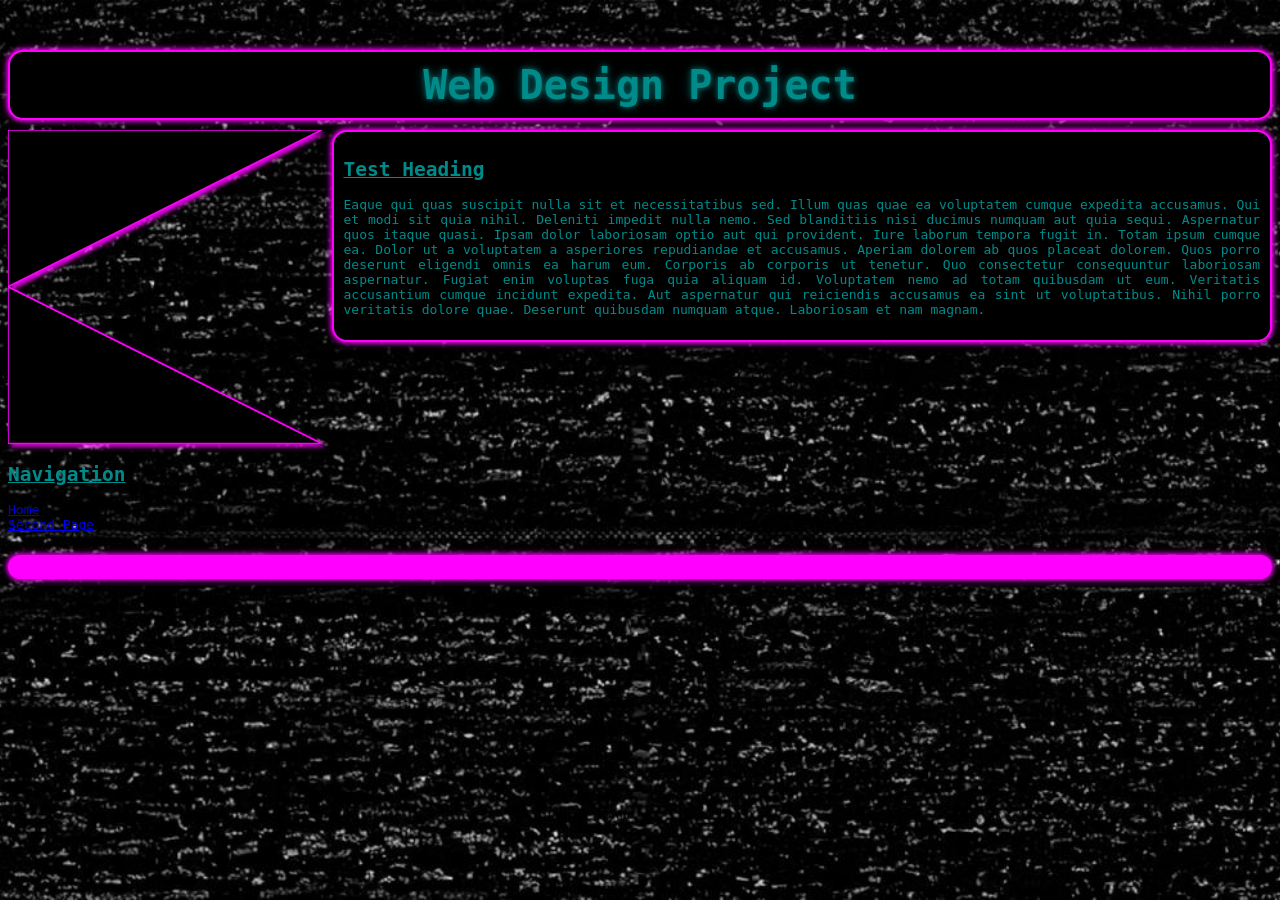
<file: index.html>
<!DOCTYPE html>

<head>
    <title>Michael Jones</title>
    <link rel = "stylesheet" href = "style.css">
</head>
<html>
    <body>
        <div class = "container">
            <header><b>Web Design Project</b></header>
            <nav>
                <svg class = "navTriangles" viewBox =  "0 0 100 100">
                    <polygon points = "0,0 100,0 0,50 100,100 0,100" fill = "black" stroke = "magenta" stroke-width = "0.5px"/>
                </svg>
                <h2>Navigation</h2>
                <ul>
                    <li class = "Home"><a href = "index.html">Home</a></li>
                    <li class = "secondPage"><a href = "secondPage.html">Second Page</a></li>
                </ul>
            </nav>
            <main>
                <h2>Test Heading</h2>
                <p>Eaque qui quas suscipit nulla sit et necessitatibus sed. Illum quas quae ea voluptatem cumque expedita accusamus. Qui et modi sit quia nihil. Deleniti impedit nulla nemo. Sed blanditiis nisi ducimus numquam aut quia sequi.

Aspernatur quos itaque quasi. Ipsam dolor laboriosam optio aut qui provident. Iure laborum tempora fugit in. Totam ipsum cumque ea.

Dolor ut a voluptatem a asperiores repudiandae et accusamus. Aperiam dolorem ab quos placeat dolorem. Quos porro deserunt eligendi omnis ea harum eum. Corporis ab corporis ut tenetur. Quo consectetur consequuntur laboriosam aspernatur.

Fugiat enim voluptas fuga quia aliquam id. Voluptatem nemo ad totam quibusdam ut eum. Veritatis accusantium cumque incidunt expedita.

Aut aspernatur qui reiciendis accusamus ea sint ut voluptatibus. Nihil porro veritatis dolore quae. Deserunt quibusdam numquam atque. Laboriosam et nam magnam.
                </p>
            </main>
            <footer></footer>
        </div>
    </body>
</html>

<!-- "50,50 250,50 50,150 250,250 50,250" -->
</file>
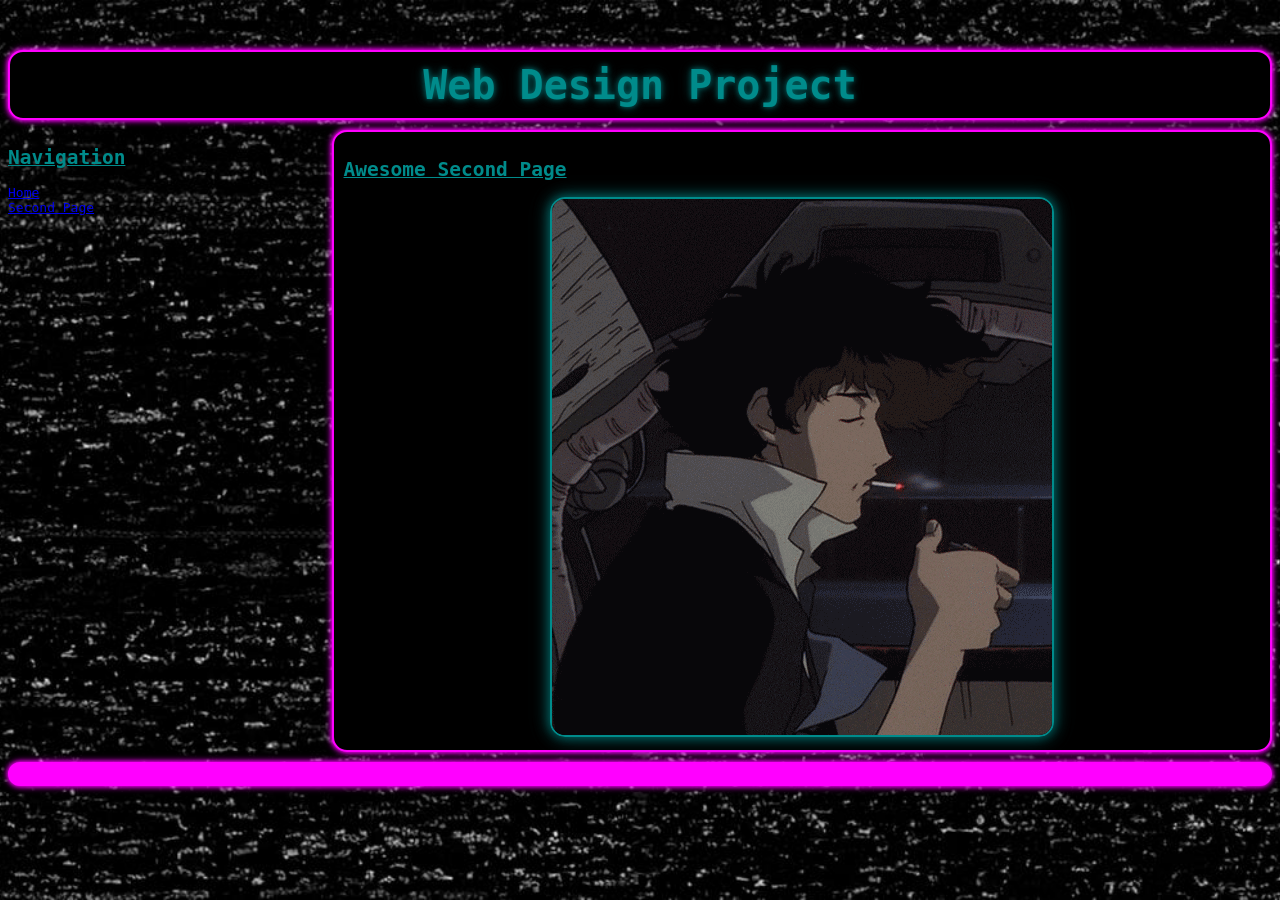
<file: secondPage.html>
<!DOCTYPE html>

<head>
    <title>Michael Jones</title>
    <link rel = "stylesheet" href = "style.css">
</head>
<html>
    <body>
        <div class = "container">
            <header><b>Web Design Project</b></header>
            <nav>
                <h2>Navigation</h2>

                <ul>
                    <li class = "Home"><a href = "index.html">Home</a></li>
                    <li class = "secondPage"><a href = "secondPage.html">Second Page</a></li>
                </ul>
            </nav>
            <main>
                <h2>Awesome Second Page</h2>
                <img class = "awesomeImage" src = "bebop.gif">
            </main>
            <footer></footer>
        </div>
    </body>
</html>
</file>
<file: style.css>
body{
    background-image: url(staticBackground.jpg);
    background-size: cover;
    background-position: center;
    background-attachment: fixed;
    font-family: monospace;
    color: darkcyan;
}

.container{
    max-width: 1500px;
    margin: 50px auto;
    display: grid;
    grid-gap: 10px;
    grid-template-columns: 1fr 3fr;
}
 
h2{
    text-align: left;
    text-decoration: underline;
}

p{
    text-align: justify;
}

li::marker{
    content: none;
}

header, main, footer{
    padding: 10px;
    border-radius: 15px;
    border: magenta  2px solid;
    background-color: black;
    box-shadow: 0 0 4px rgba(255, 0, 255, 0.856),
                0 0 6px rgba(255, 0, 255, 0.733),
                0 0 8px rgba(255, 0, 255, 0.438);
}

header{
    grid-row: 1 / 2;
    grid-column: 1 / 3;

    text-align: center;
    font-size: 40px;
    text-shadow: 0 0 5px  rgba(0, 139, 139, 0.644),
                 0 0 10px rgba(0, 139, 139, 0.384),
                 0 0 15px rgba(0, 139, 139, 0.247);
}

nav{
    grid-row: 2 / 3;
    grid-column: 1 / 2;
}

nav ul{
    padding: 0px;
}

.navTriangles{
    filter: drop-shadow(3px 3px 2px rgba(255, 0, 255, 0.856));
}

main{
    grid-row: 2 / 3;
    grid-column: 2 / 3;

    height: max-content;
    text-align: center;
}

.awesomeImage{
    border-radius: 15px;
    border: darkcyan 2px solid;
    box-shadow:  0 0 15px  rgba(0, 139, 139, 0.644),
                 0 0 10px rgba(0, 139, 139, 0.384),
                 0 0 25px rgba(0, 139, 139, 0.247);
}

footer{
    grid-row: 3 / 4;
    grid-column: 1 / 3;

    text-align: center;
    background-color: magenta;
}
</file>
